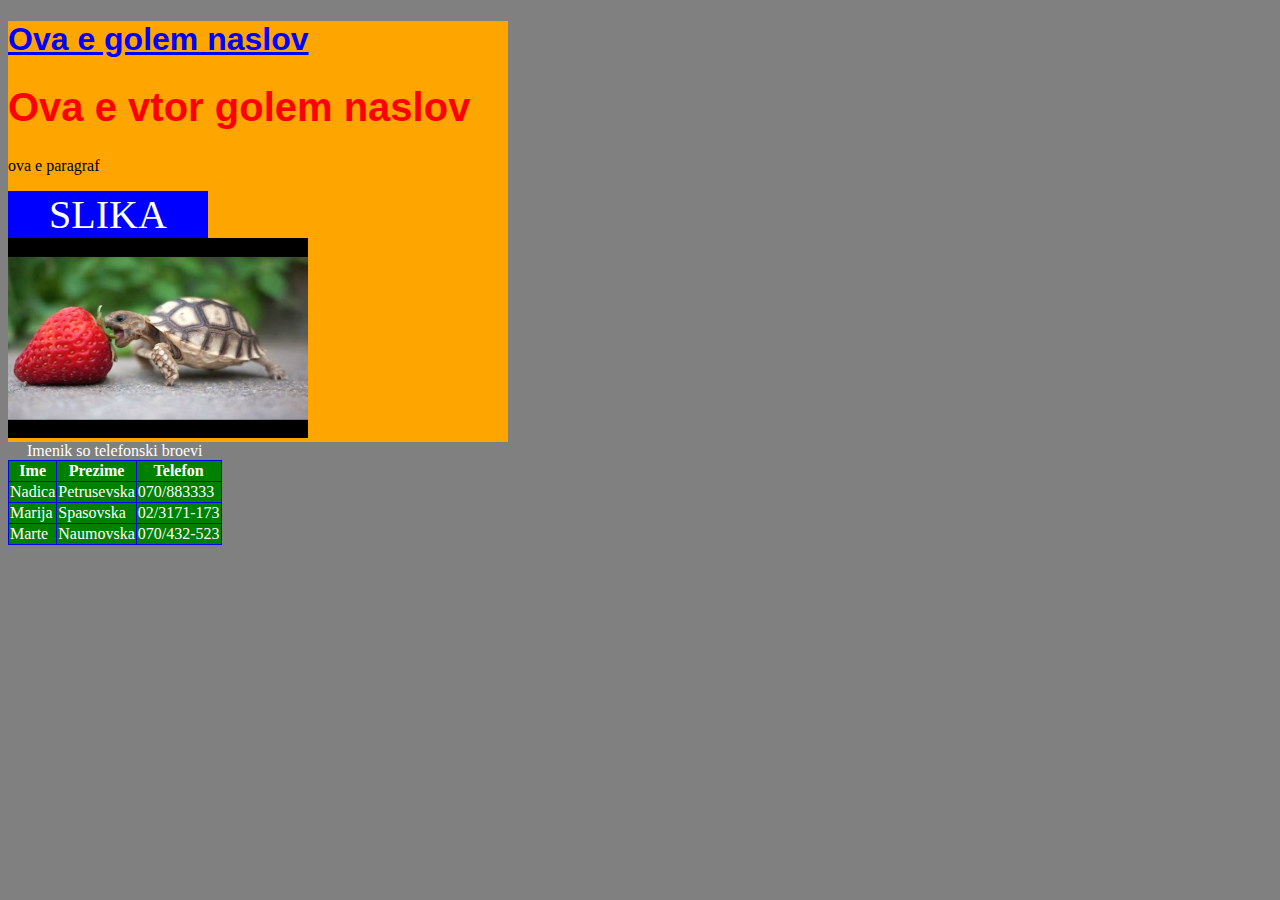
<file: index.html>
<!DOCTYPE html>
<html>
<head>
	<title>Vtor cas html</title>
	<link rel="stylesheet" type="text/css" href="style.css">
</head>
<body>
	<div class="dj-marte">
		<h1 id="sin-naslov">Ova e golem naslov</h1>
		<h1 class="crven-naslov">Ova e vtor golem naslov</h1>
		<p>ova e paragraf</p>

		<a class="link" href="#">slika</a>

		<a href="http://www.google.com">
		<img src="untitled folder/slika2.jpg" alt="" width="300" height="200" style="width: 300px; height: 200px;" />
		<a/>
	</div>
<table>
	<caption>Imenik so telefonski broevi</caption>
	<tr>
		<th>Ime</th>
		<th>Prezime</th>
		<th>Telefon</th>
	</tr>
	<tr>
		<td>Nadica</td>
		<td>Petrusevska</td>
		<td>070/883333</td>
	</tr>
	<tr>
		<td>Marija</td>
		<td>Spasovska</td>
		<td>02/3171-173</td>
	</tr>
	<tr>
		<td>Marte</td>
		<td>Naumovska</td>
		<td>070/432-523</td>
	</tr>
</table>
</body>
</html>
</file>
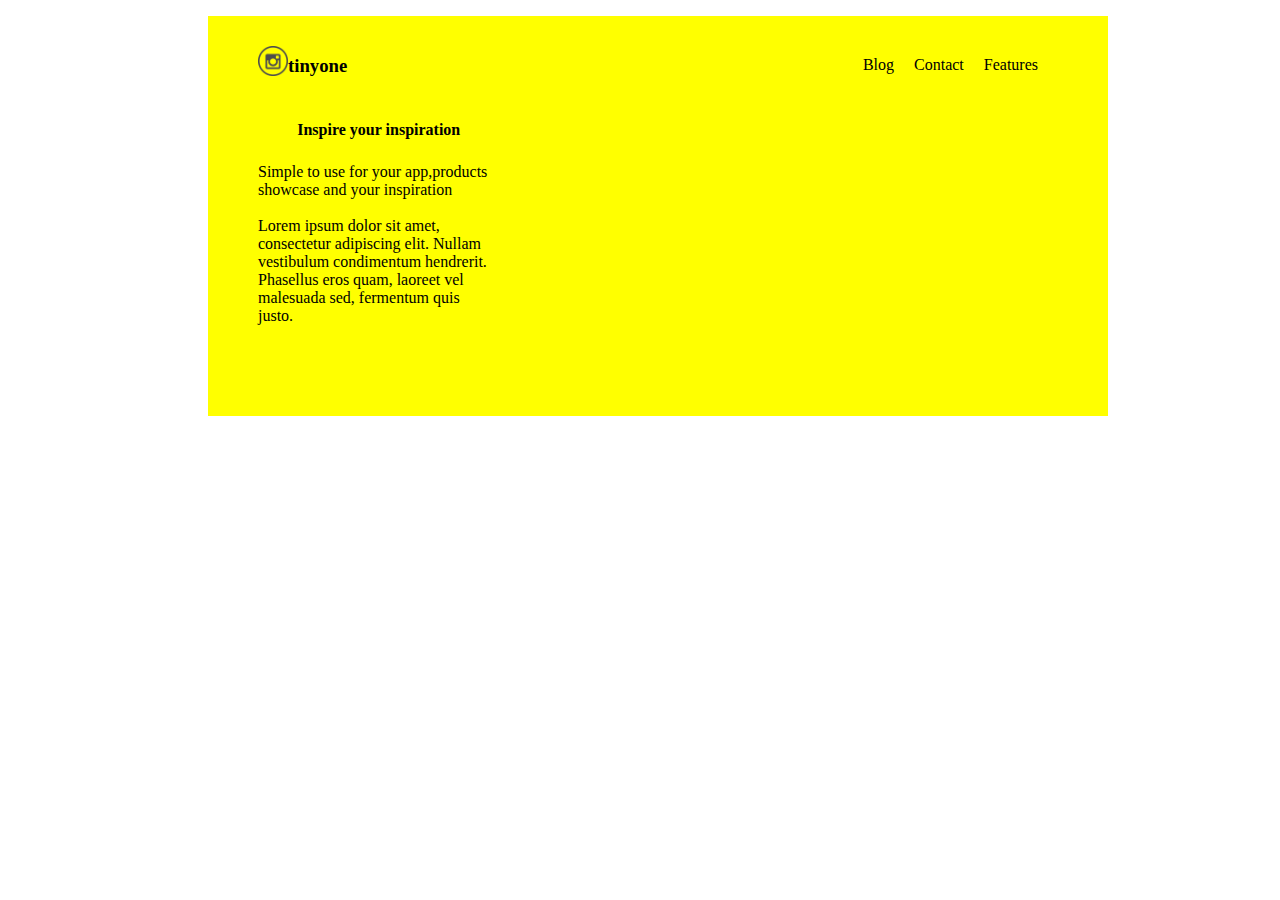
<file: bla/index.html/index.html>
<!DOCTYPE html>
<html>
<head>
	<title>tinyone</title>
	<link rel="stylesheet" type="text/css" href="style.css">
</head>
<body>
		<div class="yellow-div">
			<img src="logo.png" class="logo">
			<h3 class="naslov">tinyone</h3>
			<ul class="meni">
				<li>Features</li>
				<li>Contact</li>
				<li>Blog</li>
			</ul>
			<br>
			<h4 class="bla">Inspire your inspiration</h4>
			<br/>
			<p class="novaklasa">Simple to use for your app,products showcase and your inspiration</p>
			<br>
			<p class="novaklasa1">Lorem ipsum dolor sit amet, consectetur adipiscing elit. Nullam vestibulum condimentum hendrerit. Phasellus eros quam, laoreet vel malesuada sed, fermentum quis justo.</p>
		</div>

	
</body>
</html>
</file>
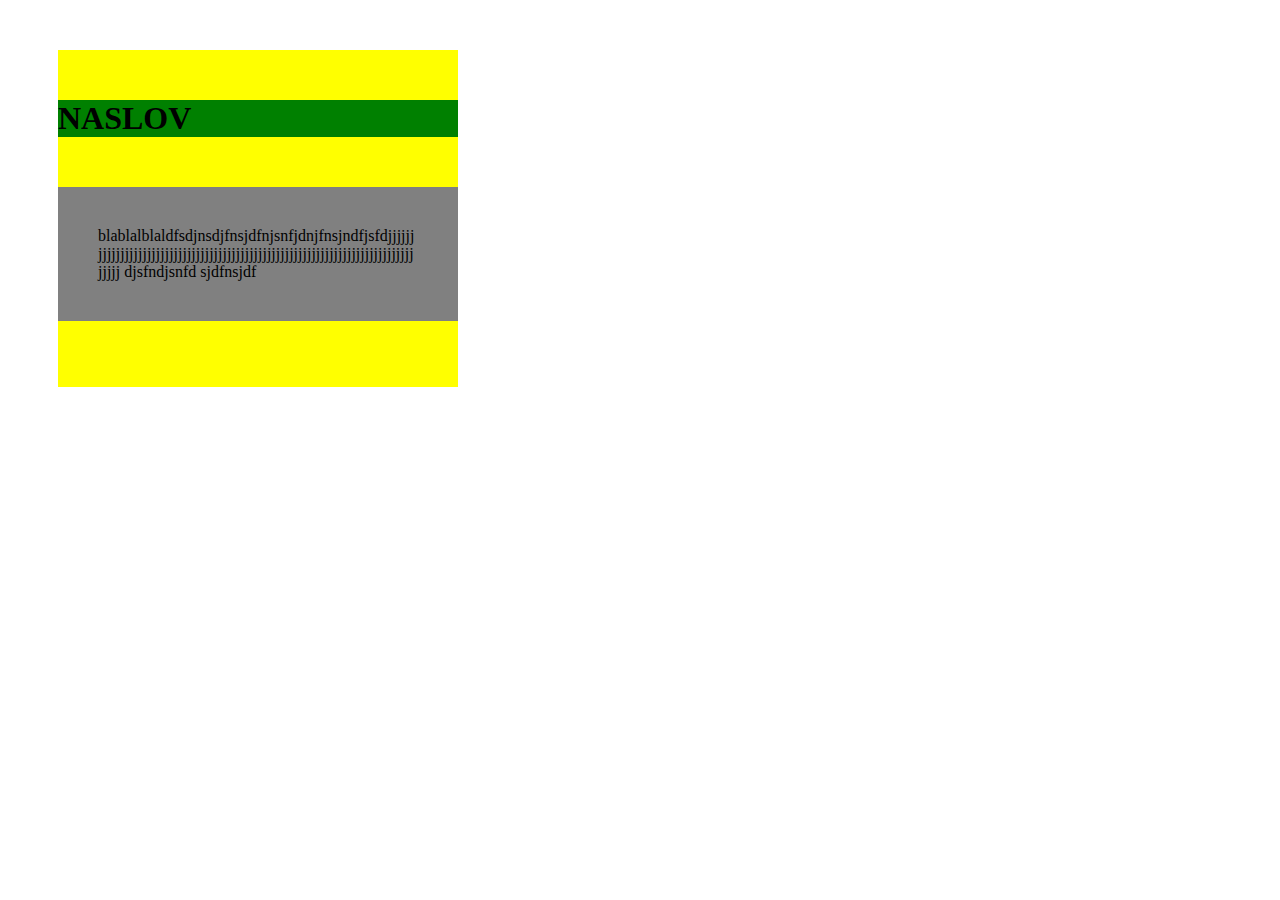
<file: index2.html>
<!DOCTYPE html>
<html>
<head>
	<title></title>
	<link rel="stylesheet" type="text/css" href="style2.css">
</head>
<body>
<div class="kocka">
	<h1>
		NASLOV
		<!-- ova e primer za naslov -->
	</h1>
	<!-- <p>ova e primer za paragraf koj sto kje treba da go pomestime malku nadolu od strana na glavniot naslov.</p> -->
<p>
	blablalblaldfsdjnsdjfnsjdfnjsnfjdnjfnsjndfjsfdjjjjjjjjjjjjjjjjjjjjjjjjjjjjjjjjjjjjjjjjjjjjjjjjjjjjjjjjjjjjjjjjjjjjjjjjjjjjjjjjjj djsfndjsnfd sjdfnsjdf
</p>
</div>

</body>
</html>
</file>
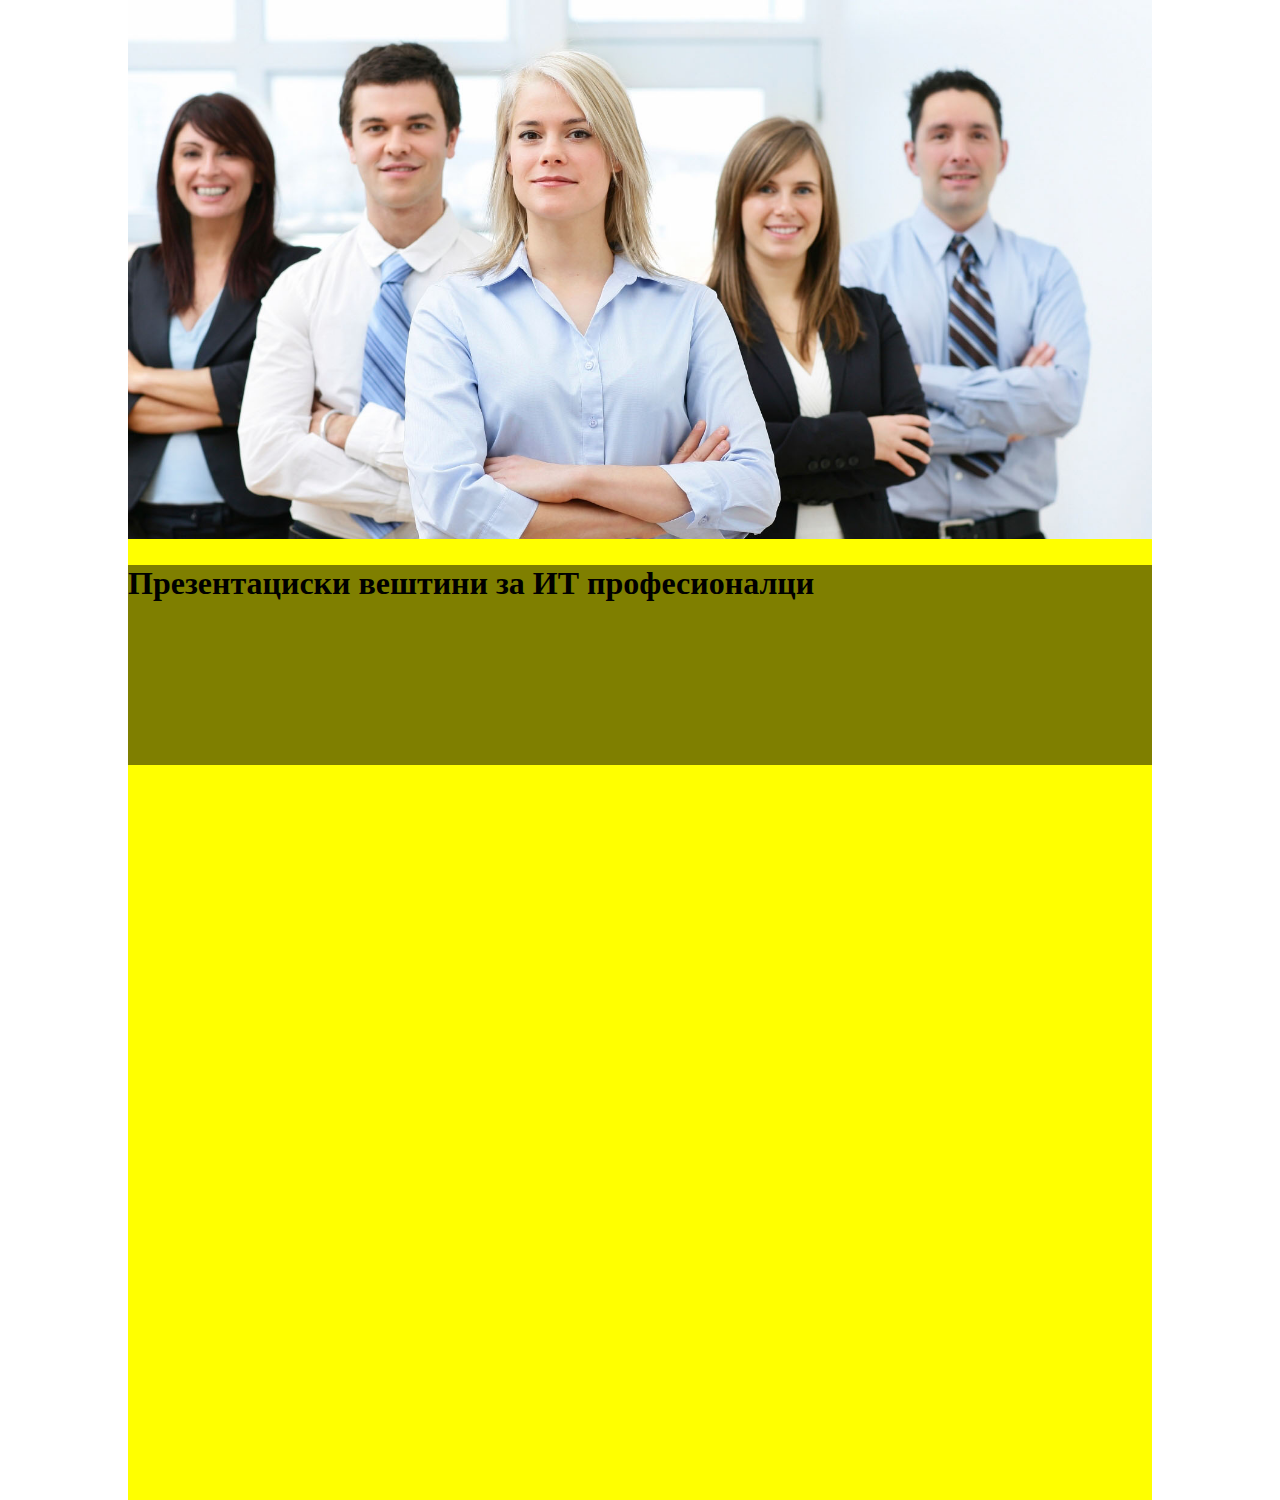
<file: bla/index3.html>
<!DOCTYPE html>
<html>
<head>
	<link rel="stylesheet" type="text/css" href="style3.css">
	<title>Презентациски вештини</title>
</head>
<body>
  <div class="main">
<img src="slika.jpg"
width="1024">
  <div class="transparent-box"> 
  	<h1> Презентациски вештини за ИТ професионалци</h1>
   </div>
</body>
</html>
</file>
<file: style.css>
body {
	background-color: grey;
}

h1 {
	font-family: Arial, sans-serif;
}
.crven-naslov {
color: red;
font-size: 40px;
}
.crven-naslov:hover {
	color: green;
}
#sin-naslov {
color: blue;
text-decoration: underline;
}
.dj-marte{
	width: 500px;
	/*height: 500px;*/
	background-color: orange;
	/*overflow: scroll;*/
}
 
.link {
 font-size: 40px;
 text-decoration: none;
 text-transform: uppercase;
 color: white;
 display: block;
 background-color: blue;
 width: 200px;
 text-align: center;

}
.link:hover {
	background-color: red;
	width: 300px;
	color: blue;
}
table, th, td {
	border: 1px solid blue;
	background-color: green;
	color: white;
	border-collapse: collapse;
}
</file>
<file: bla/index.html/style.css>
body {

}

.yellow-div {
	background-color: yellow;
	height: 400px;
	width: 900px;
	margin-left: 200px;

}
ul.meni li {
	float: right;
	list-style-type: none;
	padding: 20px 20px 0 0;
}
ul.meni {

	padding: 20px 50px 0 0;
}
.logo {
	width: 30px;
	height: 30px;
	float: left;
	padding: 30px 0 0 50px;
}
.naslov {
	float: left;
	padding: 20px 0 0 0;

}
.bla {
	padding: 30px 0 0 0;
	float: left;
	margin-left: -50px;

}
.novaklasa {
	margin: 75px 0 0 50px;
	width: 230px;
	font-weight: 400;
}
.novaklasa1 {
	margin: 0 0 0 50px;
	width: 230px;
}
</file>
<file: style2.css>
body {

}
.kocka {
	width: 400px;
	background-color: yellow;
	padding: 50px 0;
	margin: 50px;
}
h1 {
	background-color: green;
	margin: 0 0 50px 0;
}
 p {
 	background-color: grey;
 	padding: 40px;
 	word-break: break-word;
 }
/*.kocka {*/
	/*width: 300px;
	height: 300px;
	border: 10px solid black;
    margin: 20px 0 0 20px;
    background-color: green;
    padding-top: 50px;
    padding-right: 50px;
    padding-bottom: 50px;
    padding-left: 50px;

    padding: 50px;

    padding: 50px 10px 50px 10px;

    padding: 50px 10px;*/
}

/*h1 {
	/*/*b/*/*ackground-color: red;
	margin: 0;*/*/
}

p {
	/*background-color: blue;
	margin: 30px 0 0 0;*/*/
}
</file>
<file: bla/style3.css>
body {
	padding: 0;
	margin: 0;

}
.main {
	width: 1024px;
	height: 1500px;
	background-color: yellow;
	margin: 0 auto;
}
.transparent-box {
	width: 1024px;
	height: 200px;
	background-color: rgba(0,0,0,0.5);
}
</file>
